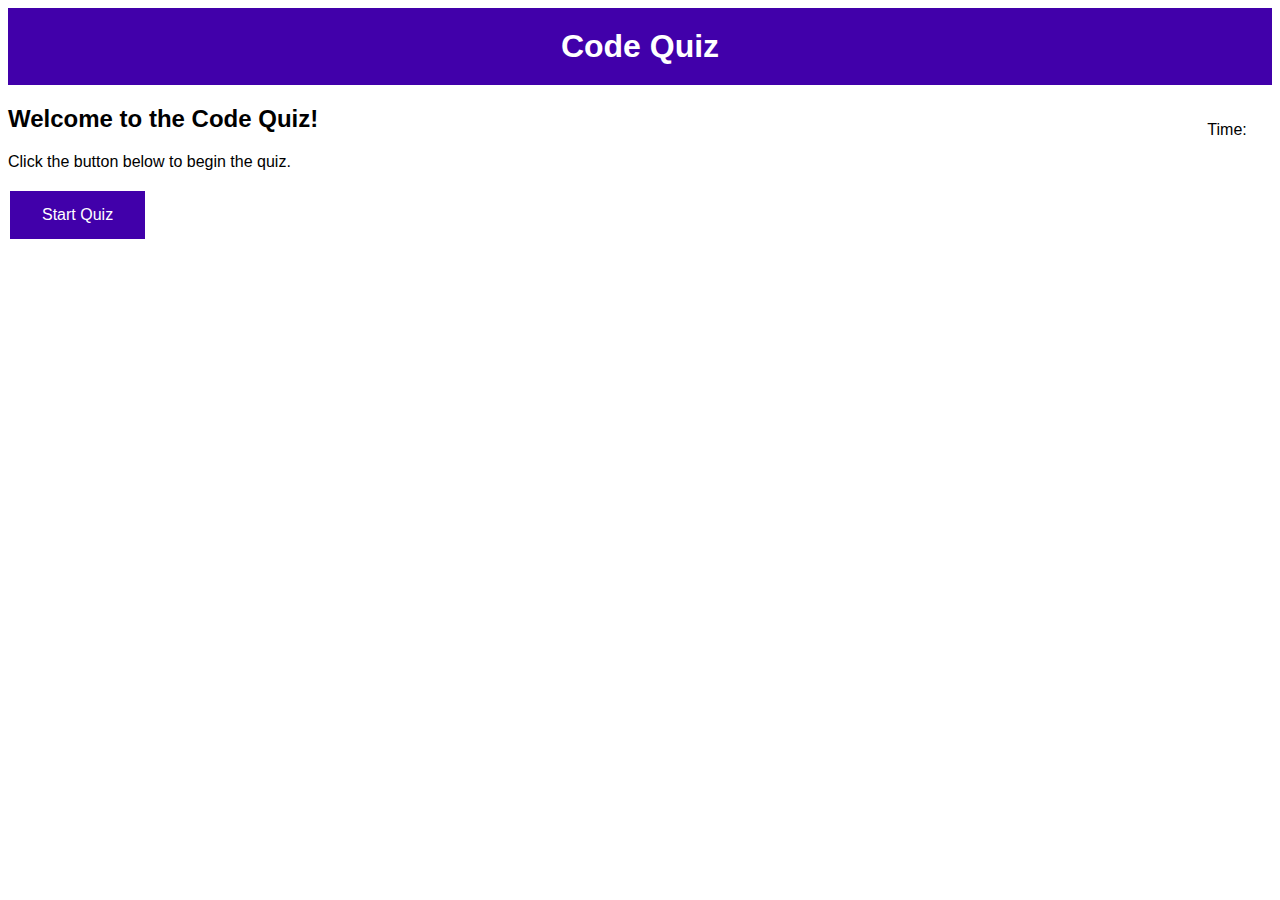
<file: index.html>
<!DOCTYPE html>
<html lang="en">
  <head>
    <meta charset="UTF-8" />
    <meta http-equiv="X-UA-Compatible" content="IE=edge" />
    <meta name="viewport" content="width=device-width, initial-scale=1.0" />
    <link rel="stylesheet" href="style.CSS" />
    <title>Code Quiz</title>
  </head>
  <body>
    <header>
      <h1>Code Quiz</h1>
    </header>
    <main>
      <p class="timer">Time:<span id="timer"></span></p>
      <section id="start-screen">
        <h2>Welcome to the Code Quiz!</h2>
        <p>Click the button below to begin the quiz.</p>
        <button id="start-button">Start Quiz</button>
      </section>
      <section id="question-screen" class="hide">
        <h2>Question 1 of 5</h2>
        <p id="question"></p>
        <ul id="answers"></ul>
      </section>

      <section id="end-screen" class="hide">
        <h2>Congratulations! You finished the quiz!</h2>
        <p>Your final score is <span id="score"></span>.</p>
        <form>
          <label for="initials">Enter your initials:</label>
          <input type="text" id="initials" name="initials" maxlength="3" />
          <button type="submit" id="submit-score">Submit Score</button>
        </form>
        <h2>High Score: <span id="high-score-display"></span></h2>
        <button id="go-back">Go back</button>
        <div id="highScoresTable"></div>
        <button id="clear-high-scores">Clear high scores</button>
      </section>


    </main>
    <script src="script.js"></script>
  </body>
</html>
</file>
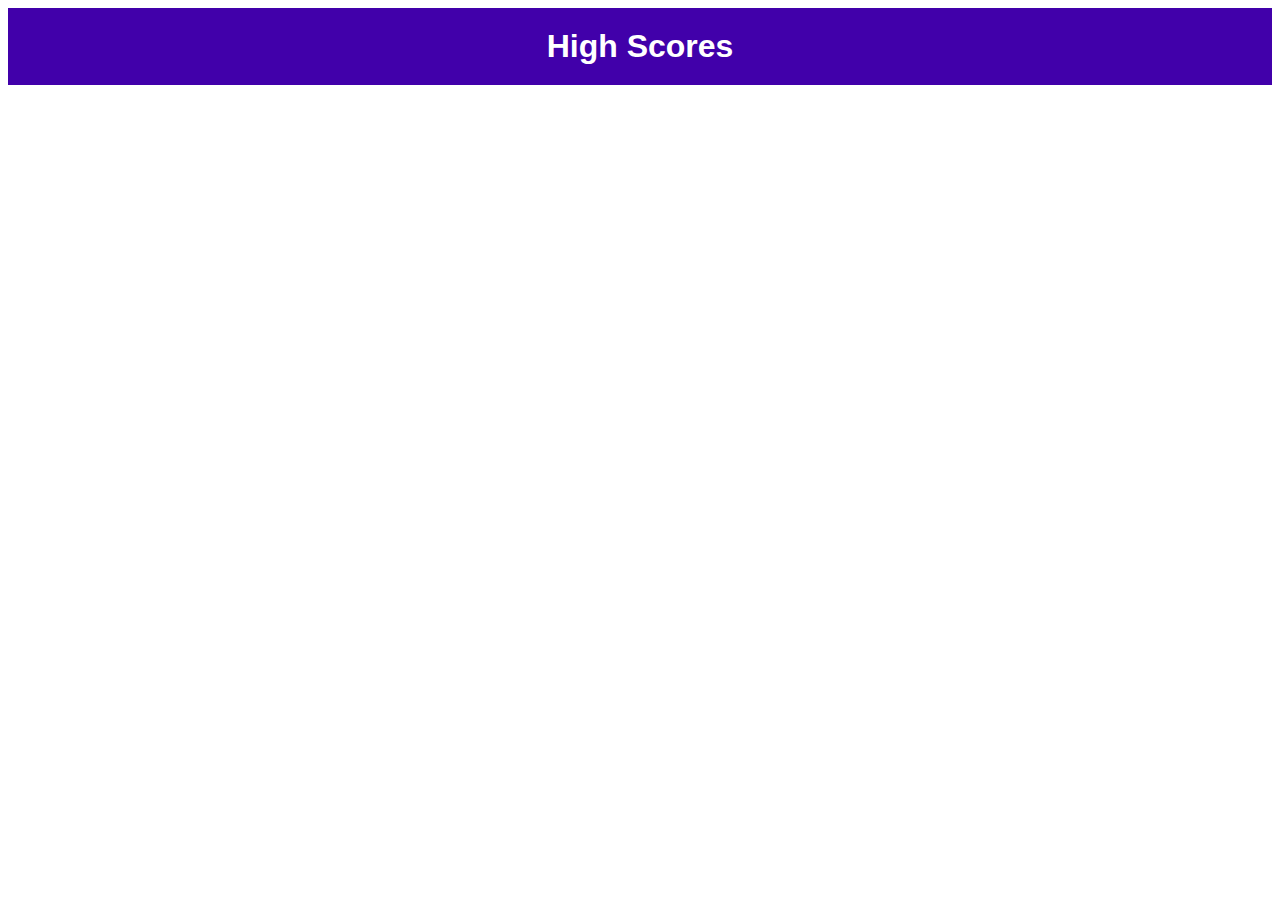
<file: hs.html>
<!DOCTYPE html>
<html lang="en">
  <head>
    <meta charset="UTF-8" />
    <meta http-equiv="X-UA-Compatible" content="IE=edge" />
    <meta name="viewport" content="width=device-width, initial-scale=1.0" />
    <link rel="stylesheet" href="style.CSS" />
    <title>High Scores</title>
  </head>
  <body>
    <header>
      <h1>High Scores</h1>
    </header>
    <main>
      <!-- <section id="high-scores">
        <h2>High Score: <span id="high-score-display"></span></h2>
        <button id="go-back">Go back</button>
        <button id="clear-high-scores">Clear high scores</button>
      </section> -->

      <section id="high-scores" class="hide">
        <h2>High Score: <span id="high-score-display"></span></h2>
        <button id="go-back">Go back</button>
        <button id="clear-high-scores">Clear high scores</button>
      </section>
      

    </main>
    <script src="script.js"></script>
  </body>
</html>
</file>
<file: style.CSS>
body {
    font-family: Arial, sans-serif;
  }
  
  header {
    background-color: #4100aa;
    color: #fff;
    text-align: center;
    padding: 20px;
  }
  
  h1 {
    margin: 0;
  }
  
  .hide {
    display: none;
  }


  .timer {
    float: right;
    padding-right: 2%;
  }

  #start-button {
    background-color: #4100aa;
    border: none;
    color: white;
    padding: 15px 32px;
    text-align: center;
    text-decoration: none;
    display: inline-block;
    font-size: 16px;
    margin: 4px 2px;
    cursor: pointer;
  }
  
  #question {
    font-size: 20px;
    font-weight: bold;
    margin-bottom: 10px;
  }
  
  li {
    list-style-type: none;
    margin-bottom: 10px;
  }
  
  li button {
    background-color: #008CBA;
    border: none;
    color: white;
    padding: 10px 20px;
    text-align: center;
    text-decoration: none;
    display: inline-block;
    font-size: 16px;
    margin: 4px 2px;
    cursor: pointer;
  }
  






  #end-screen .timer,
  #end-screen #question-screen h2 {
    display: none;
  }
  
  #end-screen form,
  #end-screen #high-score-display {
    display: block;
  }
cd ~
</file>
